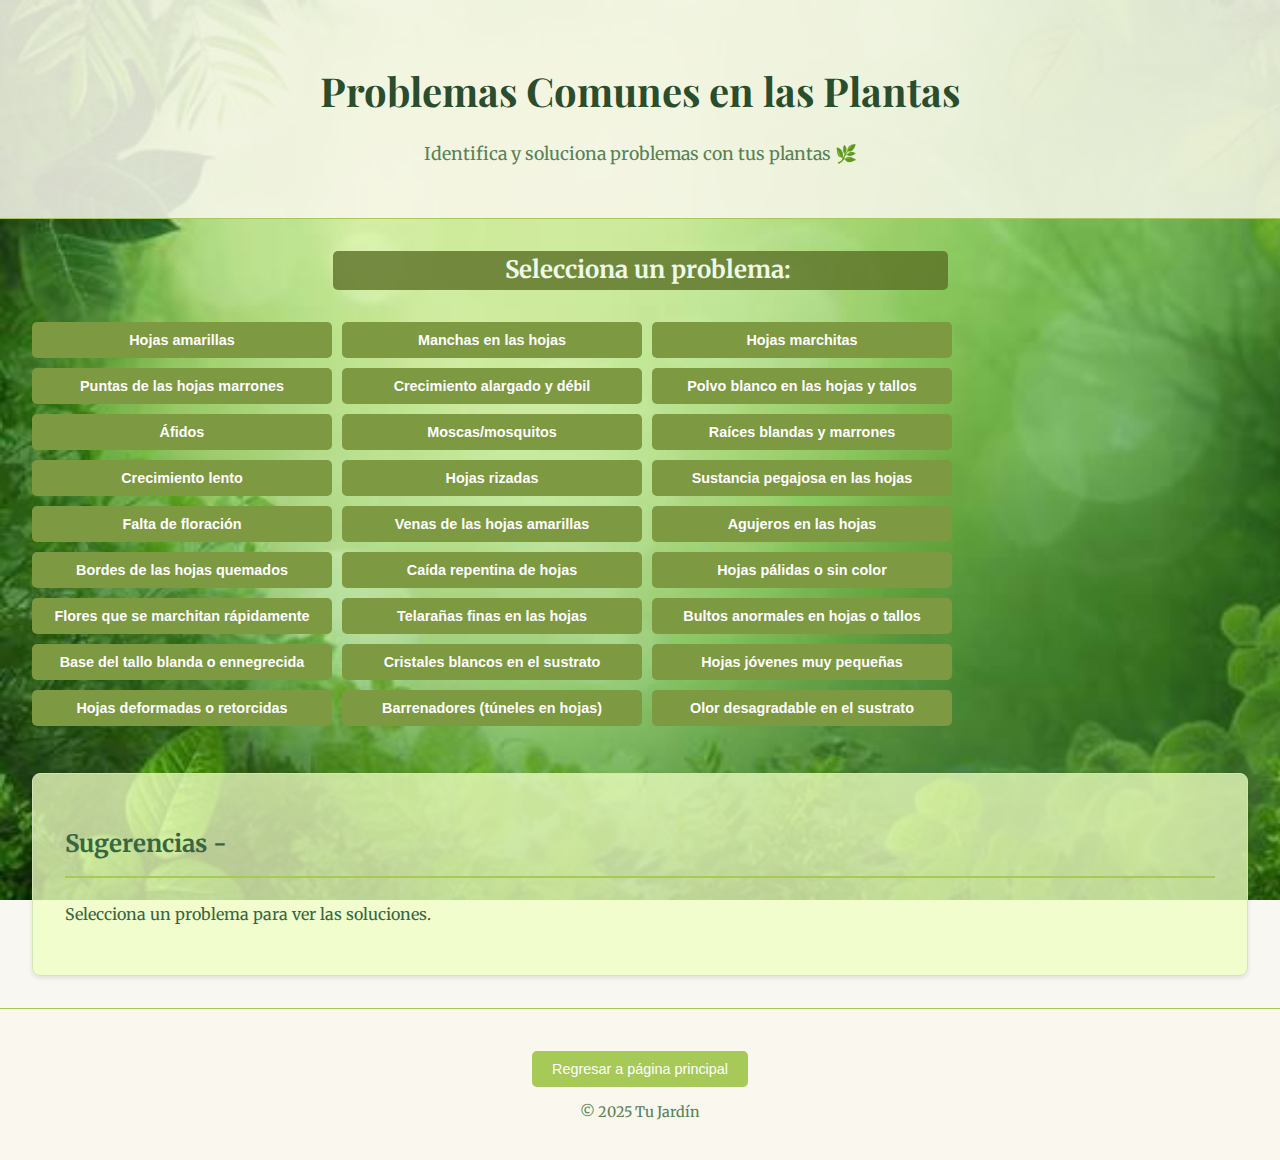
<file: problemas.html>
<!DOCTYPE html>
<html lang="es">
<head>
    <meta charset="UTF-8">
    <meta name="viewport" content="width=device-width, initial-scale=1.0">
    <title>Tu jardín - Inicio</title>
    <link rel="stylesheet" href="style-problemas.css">
    <link rel="preconnect" href="https://fonts.googleapis.com">
    <link rel="preconnect" href="https://fonts.gstatic.com" crossorigin>
    <link href="https://fonts.googleapis.com/css2?family=Merriweather:wght@400;700&family=Playfair+Display:wght@400;700&display=swap" rel="stylesheet">
</head>
<body>
    <header>
        <h1>Problemas Comunes en las Plantas</h1>
        <p>Identifica y soluciona problemas con tus plantas 🌿</p>
    </header>

    <main>
        <section id="problem-list">
            <h2>Selecciona un problema:</h2>
            <div id="problem-button-container">
            </div>
        </section>

        <section id="solution-container">
            <h2>Sugerencias - <span id="problem-title"></span></h2>
            <p id="solution-text">Selecciona un problema para ver las soluciones.</p>
        </section>
    </main>

    <footer>
        <button id="back-button">Regresar a página principal</button>
        <p>&copy; 2025 Tu Jardín</p>
    </footer>

    <script src="problemas.js"></script>
</body>
</html>
</file>
<file: style-problemas.css>
body {
    font-family: 'Merriweather', serif;
    margin: 0;
    background-color: #f9f7f1;
    color: #386641;
    line-height: 1.6;
    background-image: url('bg.jpg');
    background-size: cover;
    background-repeat: no-repeat;
    background-attachment: fixed;
    display: flex;
    flex-direction: column;
    min-height: 100vh;
}

header {
    background-color: rgba(249, 247, 237, 0.85);
    color: #2a4d2e;
    padding: 2em 0;
    text-align: center;
    border-bottom: 1px solid #a7c957;
}

header h1 {
    font-family: 'Playfair Display', serif;
    font-size: 2.5em;
    margin-bottom: 0.2em;
}

header p {
    font-size: 1.1em;
    color: #588157;
}

main {
    padding: 2em;
    flex-grow: 1;
}

#problem-list h2 {
    color: #edfae7; /* Darker green for the heading */
    background-color: rgba(89, 110, 35, 0.788);
    padding-left: 15px;
    border-radius: 5px;
    margin-top: 0;
    margin-bottom: 0.5em;
    text-align: center;
    width: 600px;
    margin-left: auto;
    margin-right: auto;
}

#back-button {
    background-color: #a7c957;
    color: white;
    border: none;
    padding: 10px 20px;
    cursor: pointer;
    font-size: 1em;
    border-radius: 5px;
    margin-top: 20px;
}

#back-button:hover {
    background-color: #8cb339;
}

#problem-button-container {
    margin-top: 2em;
    margin-bottom: 2em;
    display: flex; /* Enable flexbox for centering */
    justify-content: center; /* Center items horizontally */
    flex-wrap: wrap; /* Keep the wrapping behavior */
    gap: 10px;
}

#problem-button-container button.select-issue {
    background-color: #7d9942;
    color: white;
    border: none;
    padding: 10px 15px; /* Adjust padding for horizontal layout */
    cursor: pointer;
    border-radius: 5px;
    font-size: 0.9em;
    font-weight: 600;
    text-align: center;
    white-space: nowrap; /* Prevent text from wrapping unnecessarily */
    width: 300px;
    min-height: auto; /* Adjust height as needed */
}

#problem-button-container button.select-issue.selected {
    background-color: #566b28; /* The darker green shade */
}

#problem-button-container button.select-issue:hover {
    background-color: #566b28;
}

#solution-container {
    background-color: rgba(238, 255, 193, 0.767);
    padding: 2em;
    border: 1px solid #d2e5b9;
    border-radius: 8px;
    box-shadow: 0 2px 5px rgba(0, 0, 0, 0.1);
    position: relative;
}

#solution-container h2 {
    color: #386641;
    border-bottom: 2px solid #a7c957;
    padding-bottom: 0.5em;
    margin-bottom: 1em;
}

footer {
    text-align: center;
    padding: 1.5em 0;
    background-color: rgba(249, 247, 237, 0.85);
    border-top: 1px solid #a7c957;
    font-size: 0.9em;
    color: #588157;
    margin-top: auto;
}

@keyframes floatDown {
    0% {
        transform: translateY(-100px);
        opacity: 1;
    }
    100% {
        transform: translateY(100px);
        opacity: 0;
    }
}

.leaf {
    position: fixed;
    font-size: 10px;
    user-select: none;
    pointer-events: none;
    opacity: 0;
    animation: floatDown 3s linear forwards;
}

.leafy {
    position: fixed;
    font-size: 10px;
    user-select: none;
    pointer-events: none;
    opacity: 0;
    animation: floatDown 3s linear forwards;
}
</file>
